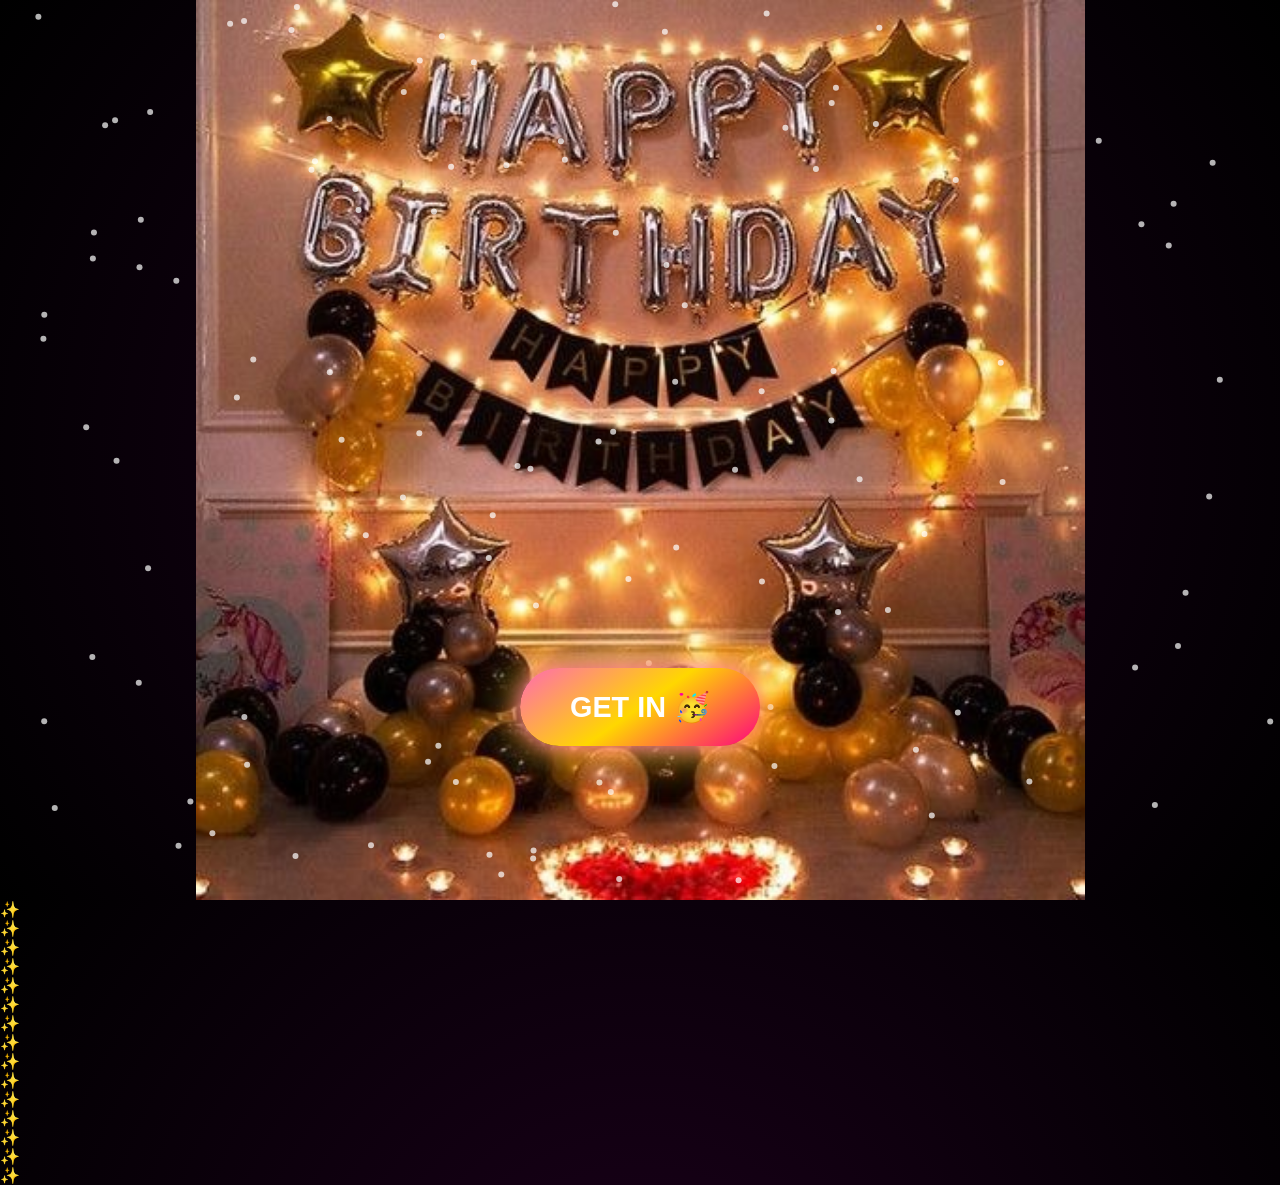
<file: index.html>
<!DOCTYPE html>
<html lang="en">
<head>
<meta charset="UTF-8">
<meta name="viewport" content="width=device-width, initial-scale=1.0">
<title>Happy Birthday 🥳</title>
<link rel="stylesheet" href="style.css">

<!-- Libraries -->
<script src="lib/gsap.min.js"></script>
<script src="lib/howler.min.js"></script>
<script src="lib/particles.min.js"></script>
</head>
<body>

<!-- Particle background -->
<div id="particles-js"></div>

<!-- Main UI -->
<div class="main-ui">
    <h1 class="title">Happy Birthday 💖</h1>
    <button id="enterBtn">Get In 🥳</button>
</div>

<!-- Script -->
<script src="script.js"></script>
</body>
</html>
</file>
<file: style.css>
/* RESET */
* {
    margin: 0;
    padding: 0;
    box-sizing: border-box;
}

/* BODY */
body {
    font-family: 'Segoe UI', sans-serif;
    height: 100vh;
    width: 100vw;
    overflow: hidden;
    position: relative;

    /* IMPORTANT: dark + gold vibe background */
    background: radial-gradient(circle at center, #1a001a, #000000);
}

/* BACKGROUND IMAGE LAYER */
body::before {
    content: "";
    position: absolute;
    top: 50%;
    left: 50%;
    width: 100%;
    height: 100%;

    background: url('images/background.jpg') no-repeat center center;
    background-size: contain; /* FULL IMAGE ALWAYS VISIBLE */

    transform: translate(-50%, -50%);
    z-index: 0;

    /* THIS FIXES "LOW QUALITY / FADED GOLD" */
    opacity: 1;
    filter: none;
}

/* PARTICLES */
#particles-js {
    position: absolute;
    width: 100%;
    height: 100%;
    z-index: 1;
}

/* MAIN UI */
.main-ui {
    position: relative;
    z-index: 10;
    height: 100%;
    display: flex;
    flex-direction: column;
    justify-content: flex-end;
    align-items: center;
    padding-bottom: 12%;
}

/* REMOVE TITLE (since image already has text) */
.title {
    display: none;
}

/* BUTTON */
#enterBtn {
    padding: 22px 50px;
    font-size: 1.8rem;
    border: none;
    border-radius: 50px;
    cursor: pointer;

    background: linear-gradient(145deg, #ff69b4, #ffd700, #ff0080);
    color: #fff;

    box-shadow: 0 0 25px #ff69b4, 0 0 50px #ffd700;
    font-weight: bold;
    text-transform: uppercase;

    animation: floatBtn 3s ease-in-out infinite;
}

/* BUTTON ANIMATION */
@keyframes floatBtn {
    0% { transform: translateY(0); }
    50% { transform: translateY(-8px); }
    100% { transform: translateY(0); }
}

/* MOBILE */
@media (max-width: 768px) {
    #enterBtn {
        font-size: 1.4rem;
        padding: 15px 35px;
    }
}
</file>
